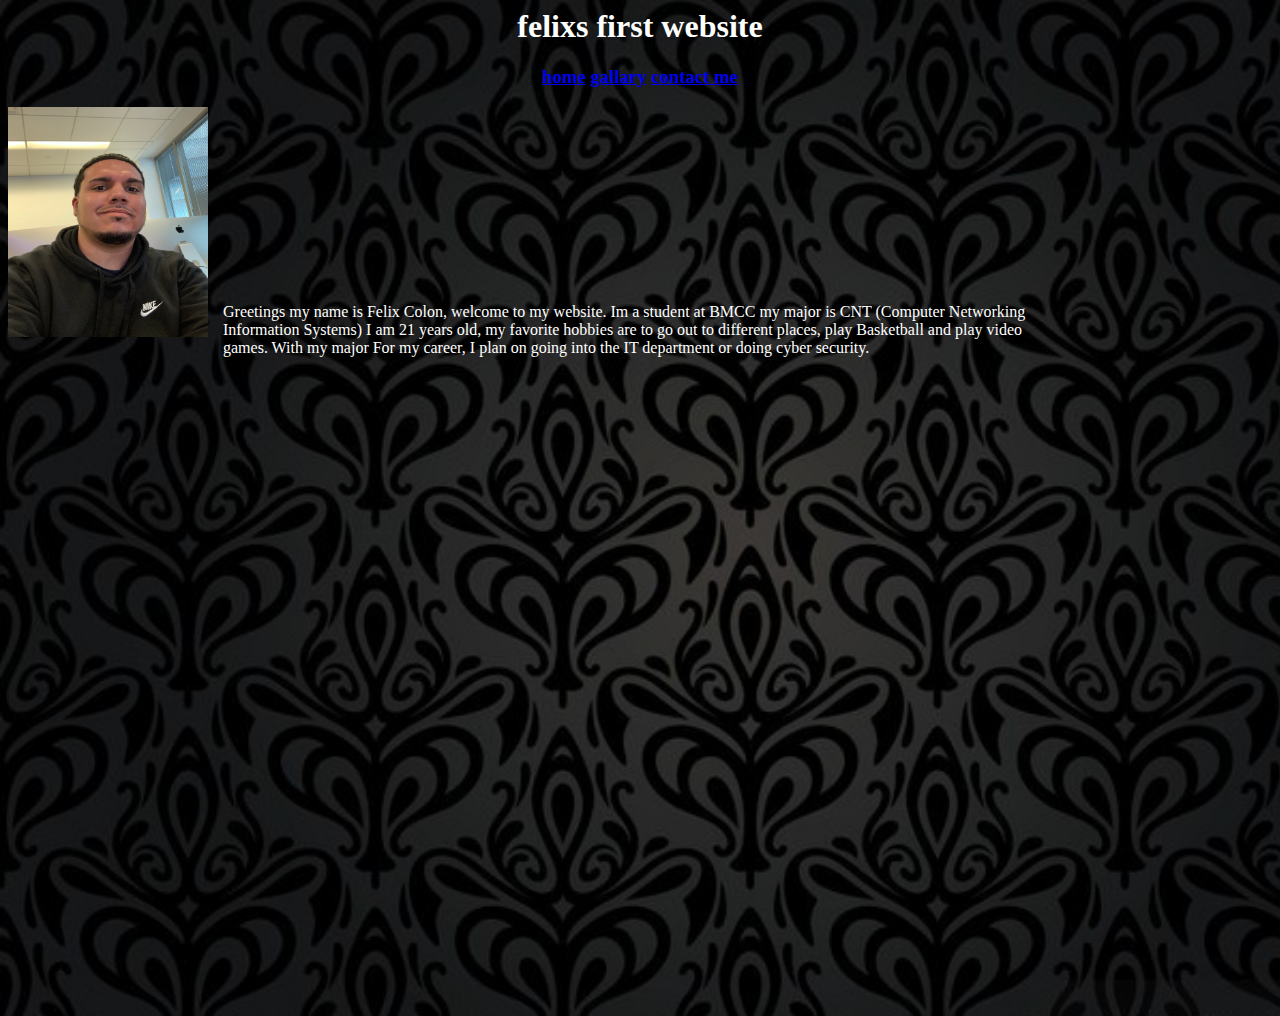
<file: index.html>
<html>
    <head><title>welcome</title>
        <link rel = "stylesheet" href = "styles.css" tpye = "text/css">
    </head>
    <body>
       <h1>felixs first website</h1>
        <h3>
            <a href="index.html">home</a>
            <a href="gallary.html">gallary</a>
            <a href="contactme.html">contact me</a>
        </h3>
        <img src = "images/felix_welcome_pictue.jpeg" alt = "picture from google" width = "200" height = "230">
        <p>
            Greetings my name is Felix Colon, welcome to my website. Im a student at BMCC my major is CNT (Computer Networking Information Systems) I am 21 years old, my favorite hobbies are to go out to different places, play Basketball and play video games. With my major For my career, I plan on going into the IT department or doing cyber security.

        </p>
    </body>
</html>
</file>
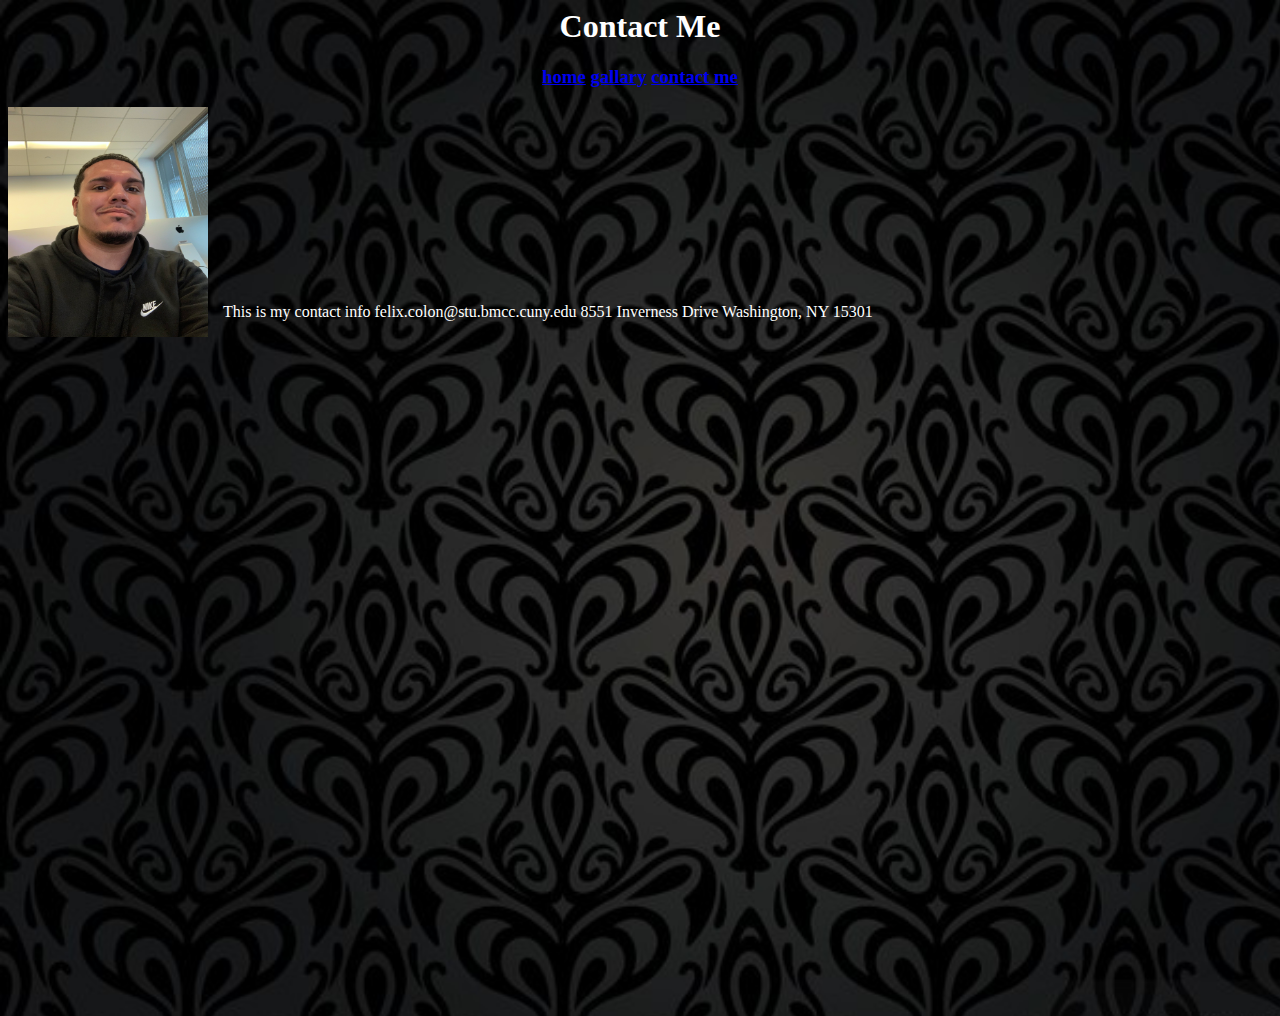
<file: contactme.html>
<html>
    <head><title>info</title>
        <link rel = "stylesheet" href = "styles.css" tpye = "text/css">
    </head>
    <body>
        <h1>Contact Me</h1>
       <h3>
            <a href="index.html">home</a>
            <a href="gallary.html">gallary</a>
            <a href="contactme.html">contact me</a>
        </h3>
        <img src = "images/felix_welcome_pictue.jpeg" alt = "picture from google" width = "200" height = "230">
        <p>
            This is my contact info felix.colon@stu.bmcc.cuny.edu
            8551 Inverness Drive Washington, NY 15301
        </p>
    </body>
</html>
</file>
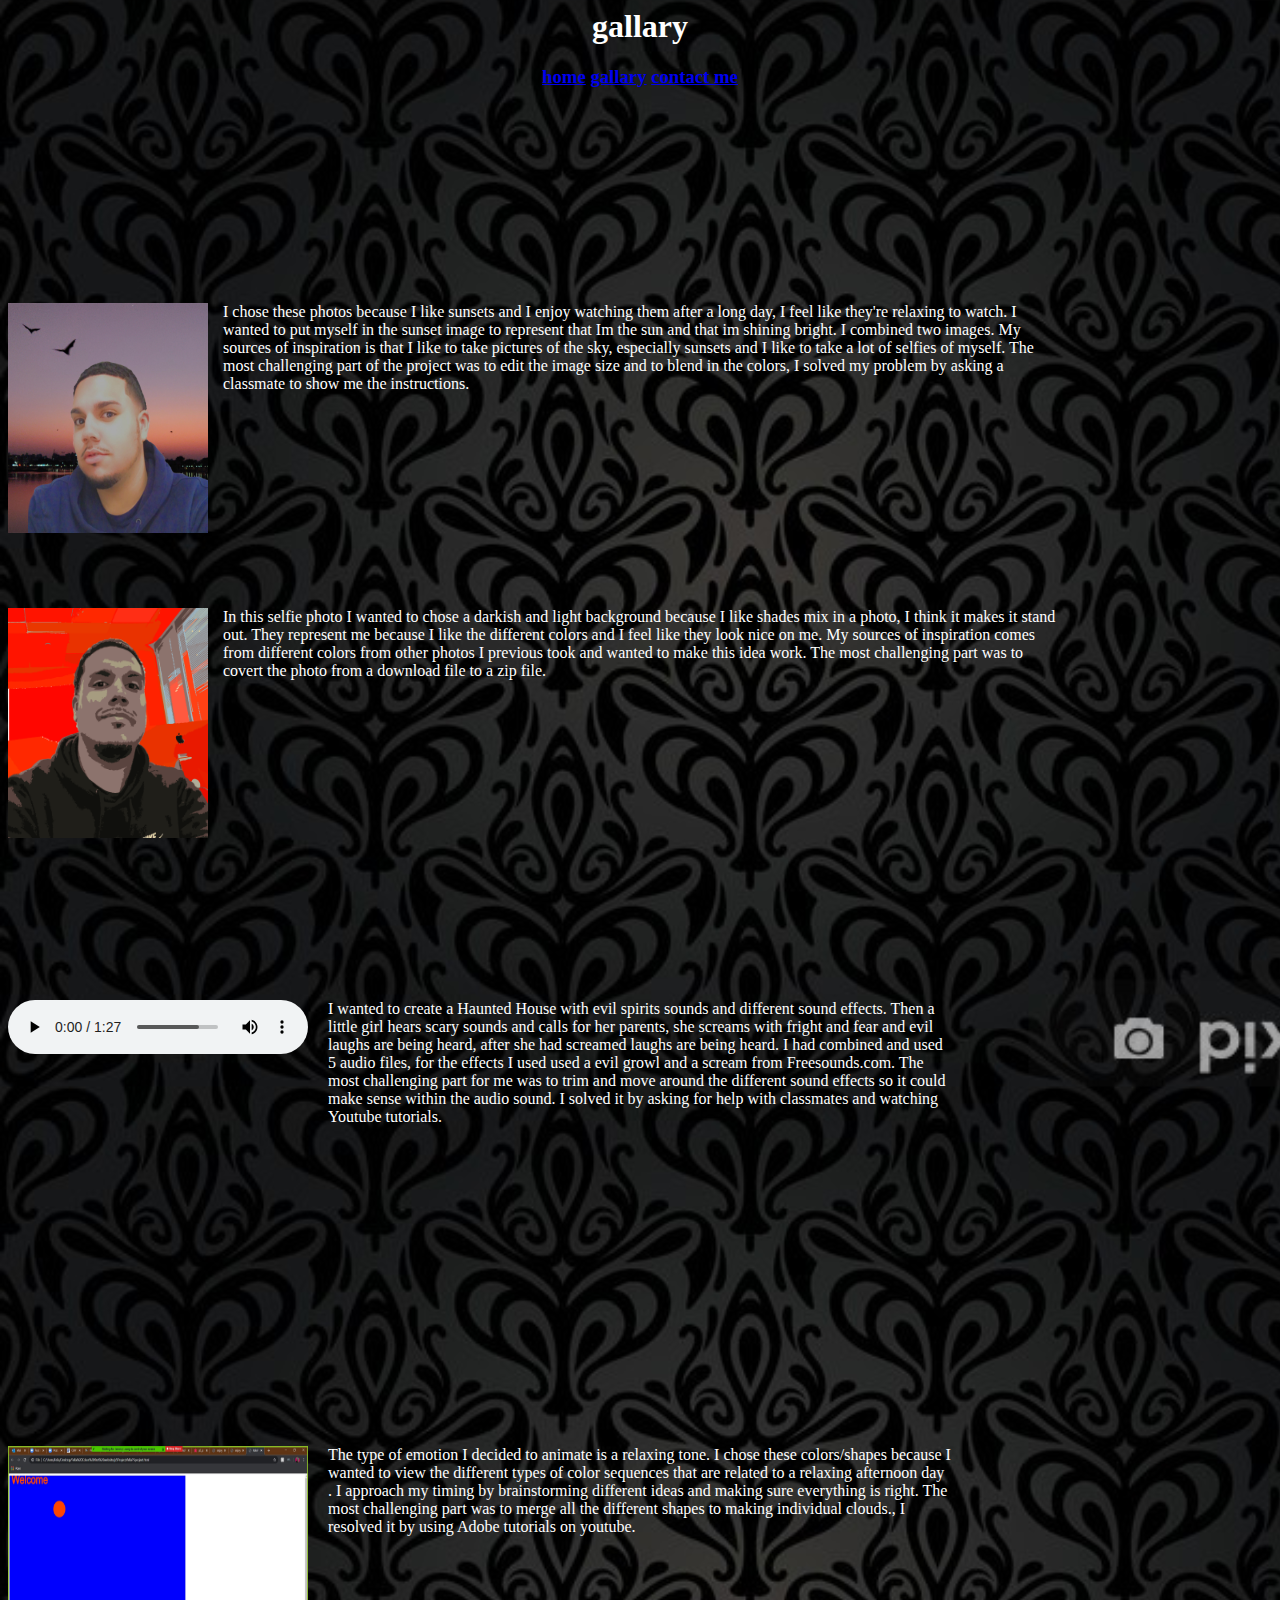
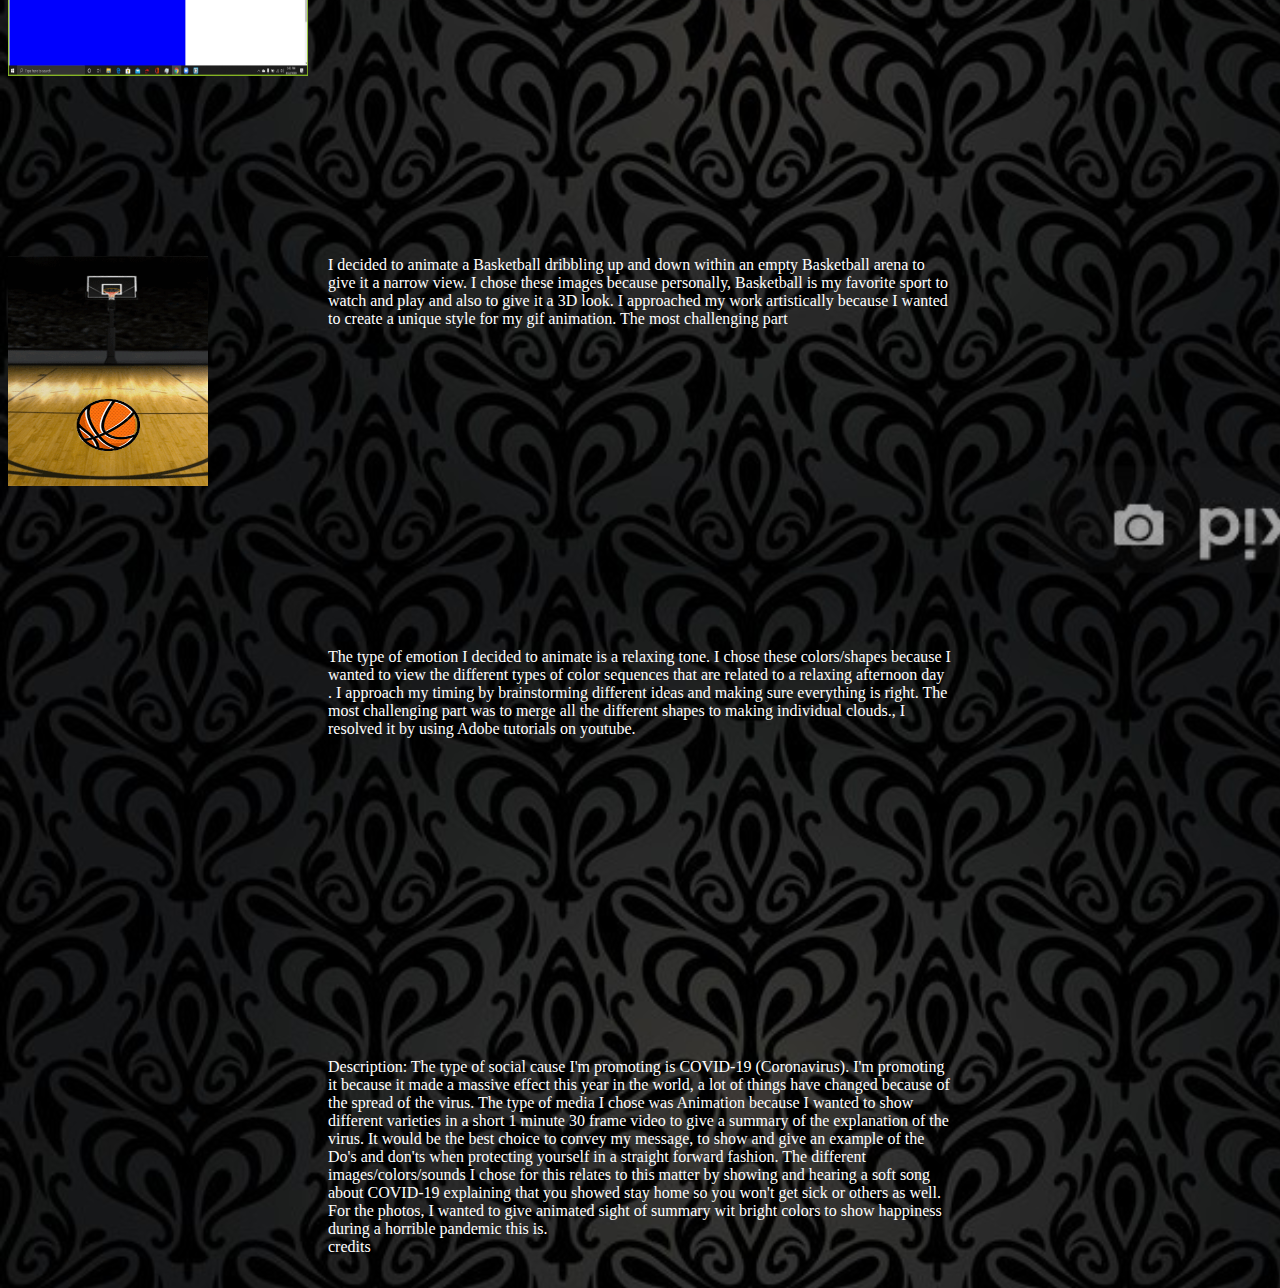
<file: gallary.html>
<html>
    <head><title>enjoy</title>
        <link rel = "stylesheet" href = "styles.css" tpye = "text/css">
	    <style>
	 .link{
	  color: white;
	  background-color: transparent;
	  text-decoration: none;
	}
	    </style>
    </head>
    <body>
       <h1>gallary</h1>
        <h3>
            <a href="index.html">home</a>
            <a href="gallary.html">gallary</a>
            <a href="contactme.html">contact me</a>
        </h3>
        <section>
            <div>
                <img src = "images/felixphotoselfie.jpg" alt = "photoshop picuture" width = "200" height = "230"/>
                 <p>
                    I chose these photos because I like sunsets and I enjoy watching them after a long day, I feel like they're relaxing to watch. I wanted to put myself in the sunset image to represent that Im the sun and that im shining bright. I combined two images. My sources of inspiration is that I like to take pictures of the sky, especially sunsets and I like to take a lot of selfies of myself. The most challenging part of the project was to edit the image size and to blend in the colors, I solved my problem by asking a classmate to show me the instructions.
                </p>
            </div>
            <div>
                <img src = "images/Felix-Vector-selfie.png" alt = "illustrator pcture" width = "200" height = "230"/>
                <p>
                    In this selfie photo I wanted to chose a darkish and light background because I like shades mix in a photo, I think it makes it stand out. They represent me because I like the different colors and I feel like they look nice on me. My sources of inspiration comes from different colors from other photos I previous took and wanted to make this idea work. The most challenging part was to covert the photo from a download file to a zip file.
                </p>
            </div>
            <div>
                <audio controls = "controls" src = "images/Felix%20project%20completed.mp3" alt = "audicity sounds"></audio>
                <p class = "class1">
                    I wanted to create a Haunted House with evil spirits sounds and different sound effects. Then a little girl hears scary sounds and calls for her parents, she screams with fright and fear and evil laughs are being heard, after she had screamed laughs are being heard. I had combined and used 5 audio files, for the effects I used used a evil growl and a scream from Freesounds.com. The most challenging part for me was to trim and move around the different sound effects so it could make sense within the audio sound. I solved it by asking for help with classmates and watching Youtube tutorials.
                </p>
            </div>
             <div>
                <a href="p5project/felixP5project.html" target = "_blank"><img src = "images/p5thumbnail.jpg" width = "300" height = "230"/></a>
                <p class = "class1"> 
                 The type of emotion I decided to animate is a relaxing tone. I chose these colors/shapes because I wanted to view the different types of color sequences that are related to a relaxing afternoon day . I approach my timing by brainstorming different ideas and making sure everything is right. The most challenging part was to merge all the different shapes to making individual clouds., I resolved it by using Adobe tutorials on youtube.
                </p>
            </div>
             <div>
                <img src = "images/Felix%20animation-project.gif" alt = "felix gif" width = "200" height = "230"/>
                <p class = "class1"> 
                 I decided to animate a Basketball dribbling up and down within an empty Basketball arena to give it a narrow view. I chose these images because personally, Basketball is my favorite sport to watch and play and also to give it a 3D look.  I approached my work artistically because I wanted to create a unique style for my gif animation. The most challenging part
                </p>
            </div>
            <div>
                <iframe width = "300" height = "230" src="https://www.youtube.com/embed/oB8i6dPDwzU" frameborder="0" allow="accelerometer; autoplay; encrypted-media; gyroscope; picture-in-picture" allowfullscreen></iframe>
                <p class = "class1"> 
                 The type of emotion I decided to animate is a relaxing tone. I chose these colors/shapes because I wanted to view the different types of color sequences that are related to a relaxing afternoon day . I approach my timing by brainstorming different ideas and making sure everything is right. The most challenging part was to merge all the different shapes to making individual clouds., I resolved it by using Adobe tutorials on youtube.
                </p>
            </div>
             <div>
                 <iframe width = "300" height = "230" src="https://www.youtube.com/embed/Zp4TxjFsEwc" frameborder="0" allow="accelerometer; autoplay; encrypted-media; gyroscope; picture-in-picture" allowfullscreen></iframe>
                <p class = "class1"> 
                Description: The type of social cause I'm promoting is COVID-19 (Coronavirus). I'm promoting it because it made a massive effect this year in the world, a lot of things have changed because of the spread of the virus. The type of media I chose was Animation because I wanted to show different varieties in a short 1 minute 30 frame video to give a summary of the explanation of the virus. It would be the best choice to convey my message, to show and give an example of the Do's and don'ts when protecting yourself in a straight forward fashion. The different images/colors/sounds I chose for this relates to this matter by showing and hearing a soft song about COVID-19 explaining that you showed stay home so you won't get sick or others as well. For the photos, I wanted to give animated sight of summary wit bright colors to show happiness during a horrible pandemic this is.
                <br>
				<a class = "link" href = "Credits.pdf" target = "blank">credits</a> 
                </p>
            </div>
        </section>
    </body>
</html>
</file>
<file: styles.css>
body{background-image: url(images/background.jpg); background-size: 1500px; height: 1000px}
h1{text-align: center; color: white;}
h3{text-align: center; color: white;}
img{float: left;}
audio{float: left;}
iframe{float: left;}
p{margin: 215px; color: white;}
.class1{margin: 320px; color: white;}
</file>
